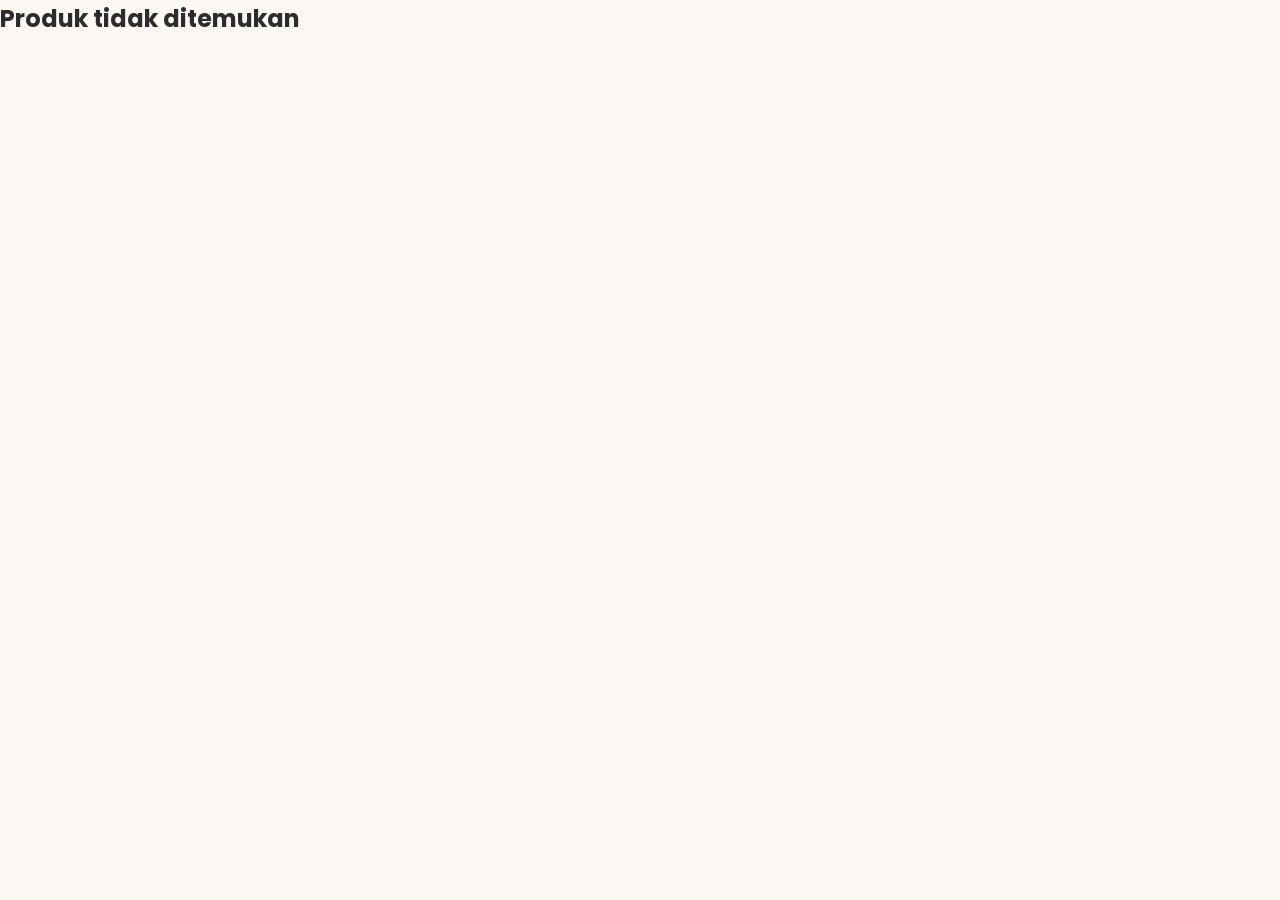
<file: produk-detail.html>
<!doctype html>
<html lang="en">
  <head>
    <meta charset="UTF-8" />
    <meta name="viewport" content="width=device-width, initial-scale=1.0" />
    <link
      rel="stylesheet"
      href="https://cdnjs.cloudflare.com/ajax/libs/font-awesome/6.0.0/css/all.min.css"
    />
    <!-- CSS Utama -->
    <link rel="stylesheet" href="css/style.css" />
    <link rel="stylesheet" href="css/treatment-detail.css" />
    <!-- GOOGLE FONT AESTHETIC -->
    <link
      href="https://fonts.googleapis.com/css2?family=Playfair+Display:wght@500;600;700&family=Poppins:wght@300;400;500;600&display=swap"
      rel="stylesheet"
    />
    <title>Detail - Hydra Facial</title>
  </head>
  <body>
    <div id="navbar-container"></div>

    <section class="section-padding">
      <div class="container">
        <!-- Breadcrumb -->
        <div class="breadcrumb" id="breadcrumb"></div>


        <!-- Content -->
        <div class="detail-grid">
          <div class="detail-text">
            <h1 id="title"></h1>

            <p id="description"></p>

            <div class="detail-info">
              <div>
                <p>Harga</p>
                <h3 id="price"></h3>
              </div>
            </div>

            <a id="cta" class="btn-primary">Jadwalkan Sekarang</a>
          </div>

          <img id="image" />
        </div>
      </div>
    </section>

    <script src="js/produk-detail.js"></script>
    <script src="js/navbar.js"></script>
    <script src="js/footer.js"></script>
  </body>
</html>
</file>
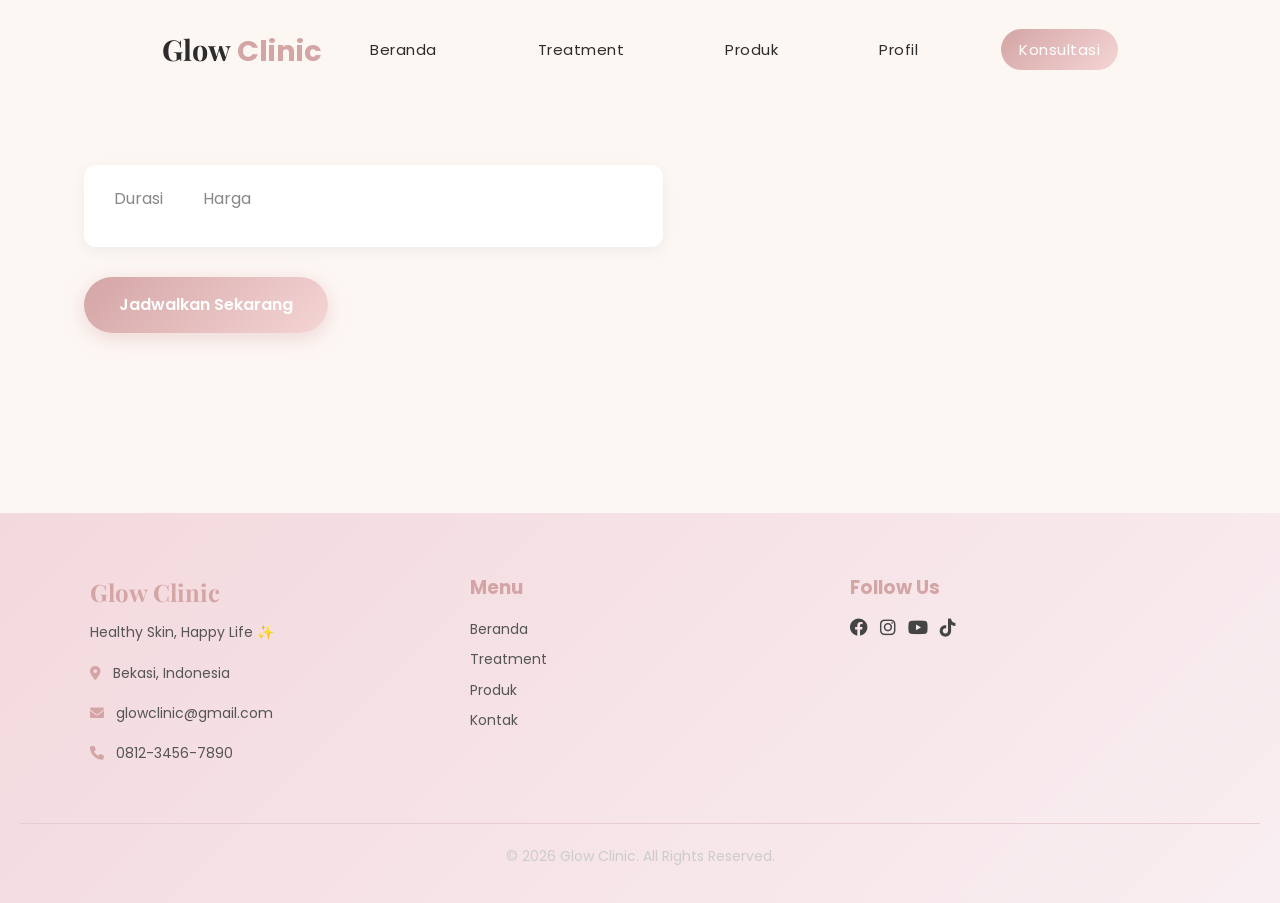
<file: treatment-detail.html>
<!doctype html>
<html lang="en">
  <head>
    <meta charset="UTF-8" />
    <meta name="viewport" content="width=device-width, initial-scale=1.0" />
    <link
      rel="stylesheet"
      href="https://cdnjs.cloudflare.com/ajax/libs/font-awesome/6.0.0/css/all.min.css"
    />
    <!-- CSS Utama -->
    <link rel="stylesheet" href="css/style.css" />
    <link rel="stylesheet" href="css/treatment-detail.css" />
    <!-- GOOGLE FONT AESTHETIC -->
    <link
      href="https://fonts.googleapis.com/css2?family=Playfair+Display:wght@500;600;700&family=Poppins:wght@300;400;500;600&display=swap"
      rel="stylesheet"
    />
    <title>Detail - Hydra Facial</title>
  </head>
  <body class="page-treatment">
    <div id="navbar-container"></div>

    <section class="section-padding">
      <div class="container">
        <!-- Breadcrumb -->
        <p id="breadcrumb"></p>

        <!-- Content -->
        <div class="detail-grid">
          <div class="detail-text">
            <h1 id="title"></h1>

            <p id="description"></p>

            <div class="detail-info">
              <div>
                <p>Durasi</p>
                <h3 id="duration"></h3>
              </div>

              <div>
                <p>Harga</p>
                <h3 id="price"></h3>
              </div>
            </div>

            <a id="cta" class="btn-primary">Jadwalkan Sekarang</a>
          </div>

          <img id="image" />
        </div>
      </div>
    </section>

    <script src="js/treatment-detail.js"></script>
    <script src="js/navbar.js"></script>
    <script src="js/footer.js"></script>
  </body>
</html>
</file>
<file: css/style.css>
/* ============================================
CSS UTAMA - GLOW CLINIC
============================================ */

/* ============================================
1. RESET & FONT
============================================ */

/* BIAR WEBSITE KELIATAN LEBIH SMOOTH SAAT DI SCROLL */
html {
  scroll-behavior: smooth;
}

* {
  margin: 0;
  padding: 0;
  box-sizing: border-box;
  font-family: "Poppins", sans-serif;
}

:root {
  --primary: #d4a5a5;
  --primary-dark: #b88686;
  --dark: #2c2c2c;
  --text: #555;
  --light: #faf9f9;
  --white: #ffffff;

  --shadow: 0 4px 15px rgba(212, 165, 165, 0.15);
  --shadow-hover: 0 8px 25px rgba(212, 165, 165, 0.25);

  --gradient: linear-gradient(135deg, #d4a5a5 0%, #f5d5d5 100%);
  --transition: all 0.3s ease;
}

body {
  line-height: 1.6;
  color: var(--dark);
  background:#fdf7f4; ;
}

.container {
  max-width: 1200px;
  margin: auto;
  padding: 0 20px;
}

/* ============================================
2. NAVBAR
============================================ */

header {
  background: var(--white);
  position: sticky;
  top: 0;
  z-index: 1000;
  box-shadow: 0 2px 20px rgba(0, 0, 0, 0.08);
}

header .container {
  display: flex;
  justify-content: space-between;
  align-items: center;
  height: 70px;
  padding: 0 60px;
}

.logo h2 {
  font-family: "Playfair Display", serif;
  font-size: 1.8rem;
}

.logo span {
  color: var(--primary);
}

.nav-links {
  display: flex;
  list-style: none;
  gap: 35px;
  align-items: center;
}

/* for the nav menu */
.nav-links a {
  font-size: 15px;
  letter-spacing: 0.5px;
  text-decoration: none;
  margin-left: 30px;
  color: var(--dark);
  padding: 10px 18px;
  border-radius: 25px;
  transition: var(--transition);
}

.nav-links a:hover {
  background: var(--light);
  color: var(--primary);
}

.btn-nav {
  background: var(--gradient);
  color: white !important;
  padding: 10px 25px;
  border-radius: 25px;
}

/* ============================================
3. BURGER MENU
============================================ */

.burger {
  display: none;
  flex-direction: column;
  cursor: pointer;
  gap: 5px;
}

.burger div {
  width: 25px;
  height: 3px;
  background: var(--dark);
  border-radius: 3px;
}

/* ============================================
4. HERO SECTION
============================================ */
.hero-full {
  position: relative;
  height: 100vh;

  /* GAMBAR KAMU */
  background: url("https://i.pinimg.com/1200x/0a/00/ae/0a00aeeb7edf7805478770b0df088bd3.jpg")
    center/cover no-repeat;

  display: flex;
  align-items: flex-end;
  padding: 80px;
  color: white;
}

/* OVERLAY COKLAT */
.hero-overlay {
  position: absolute;
  inset: 0;
  background: linear-gradient(
    to top,
    rgba(44, 30, 25, 0.8),
    /* COKLAT GELAP */ rgba(44, 30, 25, 0.3)
  );
}

/* TEXT */
.hero-content-full {
  position: relative;
  z-index: 2;
}

.hero-small {
  font-size: 14px;
  opacity: 0.8;
  margin-bottom: 10px;
}

.hero-link {
  display: inline-block;
  margin-bottom: 20px;
  color: white;
  border-bottom: 1px solid white;
}

.hero-big {
  font-family: "Playfair Display", serif;
  font-size: 80px;
}

/* navbar transparent */
header {
  position: absolute;
  top: 0;
  width: 100%;
  padding: 15px 5%;
  display: flex;
  justify-content: space-between;
  align-items: center;

  background: transparent !important;
  box-shadow: none !important;
}

/* BUTTON */

.btn-primary {
  display: inline-block;
  background: var(--gradient);
  color: white;
  padding: 15px 35px;
  border-radius: 50px;
  text-decoration: none;
  font-weight: 600;
  transition: var(--transition);
  box-shadow: 0 5px 20px rgba(212, 165, 165, 0.4);
}

.btn-primary:hover {
  transform: translateY(-4px);
  box-shadow: 0 10px 30px rgba(212, 165, 165, 0.5);
}

/* ============================================
5. SECTION UMUM
============================================ */

.section-padding {
  padding: 80px 5%;
}
}

.section-title {
  text-align: center;
  margin-bottom: 50px;
  font-size: 2.4rem;
  font-family: "Playfair Display", serif;
}

.section-title::after {
  content: "";
  display: block;
  width: 60px;
  height: 4px;
  background: var(--gradient);
  margin: 10px auto;
  border-radius: 10px;
}

.bg-light {
  background: var(--light);
}

/* ============================================
6. TREATMENT CARD
============================================ */

.grid-treatment {
  display: grid;
  grid-template-columns: repeat(auto-fit, minmax(300px, 1fr));
  gap: 30px;
}

.card {
  background: white;
  border-radius: 15px;
  overflow: hidden;
  box-shadow: var(--shadow);
  transition: var(--transition);
}

.card:hover {
  transform: translateY(-8px);
  box-shadow: var(--shadow-hover);
}

.card img {
  width: 100%;
  height: 220px;
  object-fit: cover;
}

.card-content {
  padding: 25px;
}

.price {
  display: block;
  text-align: center;
  background: var(--light);
  padding: 10px;
  border-radius: 20px;
  color: var(--primary);
  font-weight: bold;
}

/* ============================================
7. PRODUCT CARD
============================================ */

.grid-produk {
  display: grid;
  grid-template-columns: repeat(auto-fit, minmax(250px, 1fr));
  gap: 25px;
}

.product-card {
  background: white;
  padding: 25px;
  border-radius: 15px;
  text-align: center;
  box-shadow: var(--shadow);
  transition: var(--transition);
}

.product-card:hover {
  transform: translateY(-5px);
  box-shadow: var(--shadow-hover);
}

.product-card img {
  width: 150px;
  height: 150px;
  object-fit: cover;
  margin-bottom: 10px;
}

.price-row {
  display: flex;
  justify-content: space-between;
  align-items: center;
  margin-top: 10px;
}

.btn-buy {
  background: var(--gradient);
  border: none;
  color: white;
  padding: 8px 15px;
  border-radius: 20px;
  cursor: pointer;
}

/* ============================================
8. TESTIMONI
============================================ */

.testimonial-container {
  display: grid;
  grid-template-columns: repeat(auto-fit, minmax(250px, 1fr));
  gap: 25px;
  margin-top: 30px;
}

.testimonial-card {
  background: white;
  padding: 25px;
  border-radius: 12px;
  box-shadow: var(--shadow);
  text-align: center;
  transition: var(--transition);
}

.testimonial-card:hover {
  transform: translateY(-5px);
  box-shadow: var(--shadow-hover);
}

.stars {
  color: gold;
  margin-bottom: 10px;
  font-size: 18px;
}

/* ============================================
9. FORM
============================================ */

.form-container {
  max-width: 600px;
  margin: auto;
  background: white;
  padding: 40px;
  border-radius: 15px;
  box-shadow: var(--shadow);
}

.form-group {
  margin-bottom: 20px;
}

.form-group label {
  display: block;
  margin-bottom: 5px;
}

.form-group input,
.form-group textarea {
  width: 100%;
  padding: 10px;
  border: 2px solid #eee;
  border-radius: 8px;
}

/* ============================================
10. DROPDOWN MENU
============================================ */

.dropdown {
  position: relative;
}

.dropdown-menu {
  display: none;
  position: absolute;
  top: 100%;
  left: 0;
  background: white;
  list-style: none;
  min-width: 180px;
  border-radius: 8px;
  box-shadow: 0 5px 15px rgba(0, 0, 0, 0.1);
}

.dropdown-menu li a {
  display: block;
  padding: 10px 20px;
  text-decoration: none;
  color: var(--text);
}

.dropdown:hover .dropdown-menu {
  display: block;
}

anslateY(-10px);
  box-shadow: var(--shadow-hover);


/* ICON  */
.why-card i {
  font-size: 40px;
  color: var(--primary);
  margin-bottom: 15px;
}

/* TITLE */
.why-card h3 {
  font-size: 1.2rem;
  margin-bottom: 10px;
}

/* TEXT  */
.why-card p {
  color: var(--text);
  font-size: 0, 95rem;
}

/* TOP LINE EFFECT */
.why-card::before {
  content: "";
  position: absolute;
  top: 0;
  left: 0;
  width: 100%;
  height: 4px;
  background: var(--gradient);
}
/* ============================================
11. FOOTER
============================================ */

footer {
  background: var(--dark);
  color: white;
  text-align: center;
  padding: 20px;
}

/* ============================================
12. RESPONSIVE
============================================ */

@media (max-width: 768px) {
  .nav-links {
    position: absolute;
    right: 0;
    top: 70px;
    background: white;
    flex-direction: column;
    width: 100%;
    transform: translateX(100%);
    transition: 0.3s;
  }

  .nav-links.active {
    transform: translateX(0);
  }

  .burger {
    display: flex;
  }

  .hero-content h1 {
    font-size: 2rem;
  }
}

/* WHY US CARD  */

.why-grid {
  display: grid;
  grid-template-columns: repeat(auto-fit, minmax(250px, 1fr));
  gap: 30px;
}

.why-card {
  background: var(--white);
  padding: 30px;
  border-radius: 20px;
  text-align: center;
  box-shadow: var(--shadow);
  transition: var(--transition);
  position: relative;
  overflow: hidden;
}

/* REMOVE UNDERLINE FROM LINKS IN TREATMENT POST */
.card {
  text-decoration: none;
  color: inherit;
  display: block;
}

/* ============================================
8. TESTIMONI
============================================ */

.testimonial-container {
  display: grid;
  grid-template-columns: repeat(auto-fit, minmax(250px, 1fr));
  gap: 25px;
  margin-top: 30px;
}

.testimonial-card {
  background: white;
  padding: 25px;
  border-radius: 12px;
  box-shadow: var(--shadow);
  text-align: center;
  transition: var(--transition);
}

.testimonial-card:hover {
  transform: translateY(-5px);
  box-shadow: var(--shadow-hover);
}

.stars {
  color: gold;
  margin-bottom: 10px;
  font-size: 18px;
}

/* SLIDER TESTIMONI */
.testimonial-slider {
  display: flex;
  gap: 20px;
  overflow: hidden;
  scroll-behavior: smooth;
}

/* CARD */
.testimonial-card {
  min-width: calc(100% / 3 - 20px);
  background: var(--white);
  padding: 25px;
  border-radius: 15px;
  text-align: center;
  box-shadow: 0 5px 20px rgba(0, 0, 0, 0.05);
  transition: 0.3s;
}

.testimonial-card:hover {
  transform: translateY(-5px);
}

/* STAR */
.stars {
  color: gold;
  margin-bottom: 10px;
}

/* BUTTON reuse */
.slider-controls {
  margin-top: 30px;
  display: flex;
  justify-content: center;
  gap: 15px;
}

/* DOCTOR ON INDEX.HTML OR HOME */
/* SLIDER */
.doctor-slider {
  display: flex;
  gap: 20px;
  overflow: hidden;
  scroll-behavior: smooth;
}

/* CARD */
.doctor-card {
  min-width: calc(100% / 3 - 20px);
  background: var(--white);
  border-radius: 15px;
  padding: 20px;
  text-align: center;
  box-shadow: 0 5px 20px rgba(0, 0, 0, 0.05);
  transition: 0.3s;
}

.doctor-card img {
  width: 100%;
  height: 220px;
  object-fit: cover;
  object-position: top;
  border-radius: 10px;
}

.doctor-card:hover {
  transform: translateY(-5px);
}

/* BUTTON DI BAWAH */
.slider-controls {
  margin-top: 30px;
  display: flex;
  justify-content: center;
  gap: 15px;
}

.slider-controls button {
  width: 45px;
  height: 45px;
  border-radius: 50%;
  border: 1px solid #ddd;
  background: var(--white);
  cursor: pointer;
  transition: 0.3s;
}

.slider-controls button:hover {
  background: var(--primary);
  color: white;
  border-color: var(--primary);
}

/* ABOUT */
.about-clinic {
  text-align: center;
  max-width: 700px;
  margin: auto;
  margin-bottom: 40px;
  color: #555;
}

/* GRID PROFIL */
.profile-grid {
  display: flex;
  gap: 25px;
  justify-content: center;
  flex-wrap: wrap;
}

/* CARD */
.profile-card {
  background: #fff;
  padding: 25px;
  width: 280px;
  border-radius: 10px;
  box-shadow: 0 5px 15px rgba(0, 0, 0, 0.08);
}

.profile-card h3 {
  color: #d4a5a5;
  margin-bottom: 10px;
}

.profile-card ul {
  padding-left: 18px;
}

/* CONTACT INFO */
.contact-info {
  display: flex;
  justify-content: center;
  gap: 30px;
  flex-wrap: wrap;
}

.contact-item {
  background: #fff;
  padding: 25px;
  width: 250px;
  text-align: center;
  border-radius: 10px;
  box-shadow: 0 5px 15px rgba(0, 0, 0, 0.08);
}

.contact-item i {
  font-size: 30px;
  color: #d4a5a5;
  margin-bottom: 10px;
}

/* MAP */
.map-container iframe {
  border-radius: 10px;
}

/* SOCIAL MEDIA */
.social-media {
  text-align: center;
}

.social-btn {
  display: inline-block;
  margin: 10px;
  padding: 10px 20px;
  background: #d4a5a5;
  color: white;
  border-radius: 5px;
  text-decoration: none;
}
.social-btn.wa {
  background: #b88686;
}

.social-btn:hover {
  background: #b88686;
}

/* TOMBOL WHATSAPP MELAYANG */
.wa-float {
  position: fixed;
  bottom: 20px;
  right: 20px;
  background: #25d366;
  color: white;

  width: 60px;
  height: 60px;

  display: flex;
  justify-content: center;
  align-items: center;

  font-size: 28px;

  border-radius: 50%; /* INI KUNCINYA */
  box-shadow: 0 4px 10px rgba(0, 0, 0, 0.2);
}

.wa-float:hover {
  transform: scale(1.1);
  background: #1ebe5d;
}

/* GALERI */
.gallery-grid {
  display: grid;
  grid-template-columns: repeat(auto-fit, minmax(250px, 1fr));
  gap: 15px;
}

.gallery-grid img {
  width: 100%;
  height: 220px;
  object-fit: cover;
  border-radius: 12px;
  cursor: pointer;
  transition: 0.4s;
}

/* HOVER EFFECT */
.gallery-grid img:hover {
  transform: scale(1.05);
  filter: brightness(0.7);
}

/* MODAL */
.modal {
  display: none;
  position: fixed;
  z-index: 999;
  padding-top: 50px;
  left: 0;
  top: 0;
  width: 100%;
  height: 100%;
  background-color: rgba(0, 0, 0, 0.9);
}

.modal-content {
  display: block;
  margin: auto;
  max-width: 80%;
  border-radius: 10px;
}

.close {
  position: absolute;
  top: 20px;
  right: 40px;
  color: white;
  font-size: 40px;
  cursor: pointer;
}

/* SLIDER */
.gallery-slider {
  display: flex;
  overflow-x: auto;
  gap: 15px;
  scroll-behavior: smooth;
  padding-bottom: 10px;
}

/* HILANGIN SCROLLBAR (BIAR CLEAN) */
.gallery-slider::-webkit-scrollbar {
  display: none;
}

/* ITEM GAMBAR */
.gallery-slider img {
  min-width: 250px;
  height: 200px;
  object-fit: cover;
  border-radius: 12px;
  flex-shrink: 0;
  cursor: pointer;
  transition: 0.3s;
}

/* HOVER */
.gallery-slider img:hover {
  transform: scale(1.05);
}

/* BREADCRUMB BUAT PRODUK  */

.breadcrumb {
  font-size: 14px;
  margin-bottom: 15px;
  color: #999;
}

.breadcrumb a {
  color: #d4a5a5;
  text-decoration: none;
}

.breadcrumb a:hover {
  text-decoration: underline;
}

.breadcrumb span {
  color: #333;
  font-weight: 500;
}

/* NGILANGIN UNDELINE PADA PRODUK */
/* HILANGIN UNDERLINE LINK */
a {
  text-decoration: none;
  color: inherit;
}

/* KHUSUS CARD PRODUK */
.product-card {
  display: block;
  text-decoration: none;
  color: #333;
}

.footer {
  background: linear-gradient(to right, #2c2c2c, #1f1f1f);
  color: #fff;
  padding: 40px 20px 20px;
}

.footer-container {
  display: flex;
  justify-content: space-between;
  flex-wrap: wrap;
  gap: 30px;
}

.footer h2 {
  color: #d4a5a5;
}

.footer h3 {
  margin-bottom: 10px;
}

.footer p {
  font-size: 14px;
  margin: 5px 0;
  color: #ccc;
}

.social-icons i {
  font-size: 20px;
  margin-right: 10px;
  cursor: pointer;
  transition: 0.3s;
}

.social-icons i:hover {
  color: #d4a5a5;
}

.footer-bottom {
  text-align: center;
  border-top: 1px solid #444;
  margin-top: 20px;
  padding-top: 10px;
  font-size: 13px;
  color: #aaa;
}

.footer {
  background: #1f1f1f;
  color: #fff;
  padding: 50px 20px 20px;
}

.footer-container {
  max-width: 1200px;
  margin: auto;
  display: flex;
  justify-content: space-between;
  flex-wrap: wrap;
  gap: 40px;
}

.footer-col {
  flex: 1;
  min-width: 250px;
}

.footer .logo {
  color: #d4a5a5;
  margin-bottom: 10px;
}

.footer h3 {
  margin-bottom: 15px;
}

.footer p {
  font-size: 14px;
  color: #ccc;
  margin: 6px 0;
}

/* ICON SOSIAL */
.social-icons i {
  font-size: 20px;
  margin-right: 12px;
  cursor: pointer;
  transition: 0.3s;
}

.social-icons i:hover {
  color: #d4a5a5;
}

/* LINK */
.footer a {
  color: #ccc;
  text-decoration: none;
}

.footer a:hover {
  color: #d4a5a5;
}

/* BAGIAN BAWAH */
.footer-bottom {
  border-top: 1px solid #444;
  margin-top: 30px;
  padding-top: 15px;
  text-align: center;
  font-size: 13px;
  color: #aaa;
}

/* =========================
FOOTER AESTHETIC
========================= */

.footer {
  background: linear-gradient(135deg, #f8e1e7, #fdf6f8);
  padding: 60px 20px 20px;
  color: #444;
  margin-top: 80px;
}

.footer-container {
  display: grid;
  grid-template-columns: repeat(auto-fit, minmax(220px, 1fr));
  gap: 40px;
  max-width: 1100px;
  margin: auto;
}

.footer-col h2.logo {
  font-family: "Playfair Display", serif;
  color: #b86b77;
}

.footer-col h3 {
  margin-bottom: 15px;
  color: #b86b77;
}

.footer-col p,
.footer-col a {
  font-size: 14px;
  color: #555;
  text-decoration: none;
  margin-bottom: 8px;
  display: block;
}

.footer-col a:hover {
  color: #d48a95;
  transform: translateX(5px);
  transition: 0.3s;
}

.footer-info i {
  margin-right: 8px;
  color: #d48a95;
}

.social-icons i {
  font-size: 18px;
  margin-right: 12px;
  cursor: pointer;
  transition: 0.3s;
}

.social-icons i:hover {
  color: #ff8fa3;
  transform: scale(1.2);
}

.footer-bottom {
  text-align: center;
  margin-top: 40px;
  padding-top: 15px;
  border-top: 1px solid #e7cdd2;
  font-size: 13px;
  color: #777;
}

/* testimoni foto */
.testi-img {
  width: 70px;
  height: 70px;
  border-radius: 50%;
  object-fit: cover;
  margin-bottom: 10px;
  border: 3px solid var(--primary);
}

.testimonial-card {
  min-width: calc(100% / 3 - 20px);
}

/* =========================
FOOTER FINAL (CLEAN & ELEGANT)
========================= */

.footer {
  background: linear-gradient(135deg, #f3d9de, #f9eef1);
  padding: 60px 20px 20px;
  color: #444;
  margin-top: 80px;
}

.footer-container {
  display: grid;
  grid-template-columns: repeat(auto-fit, minmax(220px, 1fr));
  gap: 40px;
  max-width: 1100px;
  margin: auto;
}

.footer-col h2.logo {
  font-family: "Playfair Display", serif;
  color: var(--primary);
}

.footer-col h3 {
  margin-bottom: 15px;
  color: var(--primary);
}

.footer-col p,
.footer-col a {
  font-size: 14px;
  color: #555;
  text-decoration: none;
  margin-bottom: 8px;
  display: block;
}

.footer-col a:hover {
  color: var(--primary);
  transform: translateX(5px);
  transition: 0.3s;
}

.footer-info i {
  margin-right: 8px;
  color: var(--primary);
}

.social-icons i {
  font-size: 18px;
  margin-right: 12px;
  cursor: pointer;
  transition: 0.3s;
}

.social-icons i:hover {
  color: var(--primary);
  transform: scale(1.2);
}

.footer-bottom {
  text-align: center;
  margin-top: 40px;
  padding-top: 15px;
  border-top: 1px solid #e7cdd2;
  font-size: 13px;
  color: #777;
}

/* ===============================
VISI MISI UPGRADE
=============================== */

.profile-grid {
  display: grid;
  grid-template-columns: repeat(auto-fit, minmax(280px, 1fr));
  gap: 25px;
  margin-top: 40px;
}

.profile-card {
  background: #fff;
  padding: 30px;
  border-radius: 20px;
  border: 1px solid #eee;
  transition: 0.3s;
  position: relative;
}

.profile-card:hover {
  transform: translateY(-8px);
  box-shadow: 0 15px 40px rgba(0, 0, 0, 0.05);
}

/* TITLE */
.profile-card h3 {
  color: var(--primary);
  margin-bottom: 15px;
  font-size: 18px;
}

/* TEXT */
.profile-card p,
.profile-card li {
  font-size: 14px;
  color: #666;
  line-height: 1.6;
}

/* LIST MISI */
.profile-card ul {
  padding-left: 18px;
}

/* GARIS ATAS */
.profile-card::before {
  content: "";
  position: absolute;
  top: 0;
  left: 0;
  width: 100%;
  height: 4px;
  background: var(--gradient);
  border-radius: 20px 20px 0 0;
}

.contact-flex {
  display: flex;
  gap: 40px;
  flex-wrap: wrap;
}

.map-box,
.social-box {
  flex: 1;
  min-width: 300px;
}

.testi-img {
  width: 60px;
  height: 60px;
  border-radius: 50%;
  object-fit: cover;
  margin-bottom: 10px;
  border: 2px solid #d4a5a5;
}
/* buat kolom search treatment dan produk */
.card,
.product-card {
  transition: 0.3s;
}

/* revisi profil */
/* PROFILE FLEX */
.profile-flex {
  display: flex;
  gap: 40px;
  align-items: center;
  flex-wrap: wrap;
}

/* GAMBAR */
.profile-image {
  flex: 1;
  min-width: 300px;
}

.profile-image img {
  width: 100%;
  border-radius: 20px;
}

/* KONTEN */
.profile-content {
  flex: 1;
  min-width: 300px;
}

/* TAB BUTTON */
.profile-tabs {
  margin-bottom: 20px;
}

.tab-btn {
  padding: 10px 20px;
  border-radius: 20px;
  border: none;
  background: #eee;
  margin-right: 10px;
  cursor: pointer;
}

.tab-btn.active {
  background: var(--primary);
  color: white;
}

/* TAB CONTENT */
.tab-content {
  display: none;
}

.tab-content.active {
  display: block;
}

/* TEXT */
.tab-content p {
  margin-bottom: 15px;
  color: #555;
  line-height: 1.7;
}

/* STATS */
.profile-stats {
  display: flex;
  gap: 30px;
  margin-top: 20px;
}

.profile-stats div h3 {
  color: var(--primary);
}

/* RESPONSIVE */
@media (max-width: 768px) {
  .profile-flex {
    flex-direction: column;
  }
}

/* =========================
GALERI SLIDER AESTHETIC
========================= */

.gallery-slider {
  display: flex;
  gap: 20px;
  overflow: hidden;
  scroll-behavior: smooth;
  padding: 10px 0;
}

/* GAMBAR */
.gallery-slider img {
  min-width: calc(100% / 3 - 20px);
  height: 230px;
  object-fit: cover;
  border-radius: 20px;
  cursor: pointer;
  transition: 0.4s;
}

/* HOVER EFFECT */
.gallery-slider img:hover {
  transform: scale(1.05);
  filter: brightness(0.8);
}

/* SHADOW BIAR PREMIUM */
.gallery-slider img {
  box-shadow: 0 10px 25px rgba(0, 0, 0, 0.08);
}

/* RESPONSIVE */
@media (max-width: 768px) {
  .gallery-slider img {
    min-width: 80%;
  }
}

/* ===============================
LOKASI + KONTAK CLEAN AESTHETIC
=============================== */

.contact-flex {
  display: flex;
  gap: 40px;
  flex-wrap: wrap;
  align-items: flex-start;
}

/* MAP */
.map-box {
  flex: 1;
  min-width: 300px;
}

.map-container iframe {
  border-radius: 15px;
  box-shadow: 0 10px 25px rgba(0, 0, 0, 0.08);
}

/* KANAN */
.social-box {
  flex: 1;
  min-width: 300px;
  display: flex;
  align-items: center;
}

/* CARD */
.contact-card {
  background: #fff;
  width: 100%;
  padding: 30px;
  border-radius: 20px;
  box-shadow: 0 10px 30px rgba(0, 0, 0, 0.05);
  text-align: center;
}

/* ICON SOSIAL */
.social-icons-clean {
  display: flex;
  justify-content: center;
  gap: 15px;
  margin-bottom: 20px;
}

.social-icons-clean a {
  width: 50px;
  height: 50px;
  border-radius: 50%;
  background: var(--gradient);
  display: flex;
  align-items: center;
  justify-content: center;
  color: white;
  font-size: 18px;
  transition: 0.3s;
}

.social-icons-clean a:hover {
  transform: scale(1.1);
}

/* GARIS */
.contact-card hr {
  border: none;
  height: 1px;
  background: #eee;
  margin: 20px 0;
}

/* TEXT */
.contact-list p {
  font-size: 14px;
  color: #555;
  margin: 10px 0;
}

.contact-list i {
  margin-right: 8px;
  color: var(--primary);
}

.social-icons-clean a:nth-child(1) {
  background: #e1306c;
} /* IG */
.social-icons-clean a:nth-child(2) {
  background: #25d366;
} /* WA */
.social-icons-clean a:nth-child(3) {
  background: #000;
} /* TikTok */

p {
  padding-bottom: 10px;
}

/* GAMBAR KIRI PROFIL  */
.profile-image img {
  width: 500px;
  height: 600px;
}

/* ================= HERO TREATMENT ================= */
.hero-treatment {
  padding-top: 120px;
  padding-bottom: 60px;
  text-align: center;
  background: #fdf7f4;
}

.hero-treatment h1 {
  font-size: 42px;
  font-family: "Playfair Display", serif;
  margin-bottom: 10px;
}

.hero-treatment p {
  color: #777;
}

/* ================= SECTION TREATMENT ================= */
#treatment {
  background: #fff;
  padding-top: 40px;
}

/* JUDUL */
.section-title {
  text-align: center;
  font-size: 34px;
  margin-bottom: 10px;
}

.section-title::after {
  content: "";
  display: block;
  width: 60px;
  height: 3px;
  background: #d8a7a0;
  margin: 10px auto 0;
  border-radius: 10px;
}

/* SEARCH */
.search-box {
  display: flex;
  justify-content: flex-end; /* ke kanan */
  margin-bottom: 30px;
}

#searchTreatment {
  width: 280px; /* kecil */
  padding: 10px 18px;
  border-radius: 25px;
  border: 1px solid #eee;
  box-shadow: 0 4px 10px rgba(0,0,0,0.05);
  font-size: 14px;
  transition: 0.3s;
}

/* efek focus biar aesthetic */
#searchTreatment:focus {
  outline: none;
  border-color: #d4a5a5;
  box-shadow: 0 0 10px rgba(212,165,165,0.3);
}

/* GRID */
.grid-treatment {
  display: grid;
  grid-template-columns: repeat(auto-fit, minmax(250px, 1fr));
  gap: 25px;
  margin-top: 40px;
}

/* CARD */
.card {
  border-radius: 20px;
  overflow: hidden;
  background: #fff;
  box-shadow: 0 8px 25px rgba(0, 0, 0, 0.05);
  transition: 0.3s;
}

.card:hover {
  transform: translateY(-8px);
}

/* IMAGE */
.card img {
  width: 100%;
  height: 200px;
  object-fit: cover;
}

/* CONTENT */
.card-content {
  padding: 15px;
}

.card-content h3 {
  font-size: 18px;
  margin-bottom: 5px;
}

.card-content p {
  font-size: 14px;
  color: #777;
}

.price {
  display: inline-block;
  margin-top: 10px;
  color: #d8a7a0;
  font-weight: bold;
}

/* Navbar treatment */
body.treatment-page header {
  background: transparent !important;
  box-shadow: none !important;
}

body {
  background: #fdf7f4;
}

.section-padding {
  padding: 80px 5%;
}

/* HERO PAGE CONSISTENT MODIFIED */
.hero-page {
  padding: 140px 20px 60px;
  text-align: center;
  background: linear-gradient(to bottom, #f7f3f0, #ffffff);
}

.hero-page h1 {
  font-size: 42px;
  font-family: "Playfair Display", serif;
  margin-bottom: 10px;
}

.hero-page p {
  color: #777;
  font-size: 16px;
}

/* EDIT HALAMANA KONSULTASI*/
/* GRID DOKTER */
.doctor-grid {
  display: grid;
  grid-template-columns: repeat(auto-fit, minmax(250px, 1fr));
  gap: 25px;
  margin-top: 40px;
}

/* CARD */
.doctor-card {
  background: #fff;
  border-radius: 15px;
  padding: 20px;
  text-align: center;
  box-shadow: 0 5px 20px rgba(0,0,0,0.05);
  transition: 0.3s;
}

.doctor-card img {
  width: 100%;
  height: 220px;
  object-fit: cover;
  border-radius: 10px;
}

.doctor-card:hover {
  transform: translateY(-5px);
}

/* FORM */
.form-container select {
  width: 100%;
  padding: 10px;
  border-radius: 8px;
  border: 2px solid #eee;
}

/* SEARCH WITH ICON */
.search-box {
  position: relative;
  width: 300px;
  margin-left: auto; /* bikin ke kanan */
  margin-bottom: 30px;
}

.search-box input {
  width: 100%;
  padding: 12px 20px 12px 45px; /* kiri dikasih ruang buat icon */
  border-radius: 30px;
  border: 1px solid #ddd;
  outline: none;
  font-size: 14px;
  background: #fff;
}

/* ICON */
.search-box i {
  position: absolute;
  left: 15px;
  top: 50%;
  transform: translateY(-50%);
  color: #999;
  font-size: 14px;
}

.social-icons {
  display: flex;
  flex-direction: row;
}

body {
  display: flex;
  flex-direction: column;
  min-height: 100vh;
}

footer {
  margin-top: auto;
}

.footer-col {
  text-align: left; /* default kiri */
}

.footer-col:last-child {
  text-align: left; /* khusus follow us jadi tengah */
}


/* HERO KONSULTASI (SAMA STYLE PROFIL & TREATMENT) */
.hero-page {
  padding: 140px 20px 60px;
  text-align: center;
  background: #fdf7f4;
}

.hero-page h1 {
  font-size: 42px;
  font-family: "Playfair Display", serif; /* INI KUNCINYA */
  margin-bottom: 10px;
  color: #2c2c2c;
}

.hero-page h1 i {
  color: #d4a5a5;
  margin-right: 10px;
}

.hero-page p {
  font-family: "Poppins", sans-serif;
  color: #777;
  font-size: 16px;
}
</file>
<file: css/treatment-detail.css>
/* FOR THE SINGLE PAGE */
.detail-grid {
  display: grid;
  grid-template-columns: 1fr 1fr;
  gap: 40px;
  align-items: center;
}

.detail-grid img {
  width: 100%;
  border-radius: 15px;
}

.detail-info {
  display: flex;
  gap: 40px;
  margin: 20px 0;
}

.detail-info h3 {
  color: var(--primary);
}

/* DETAIL INFO LEBIH RAPIH */
.detail-text h1 {
  margin-bottom: 15px;
  font-size: 2.5rem;
  line-height: 1.3;
}

.detail-text p {
  margin-bottom: 25px;
  line-height: 1.7;
  color: #666;
}

.detail-text > * {
  margin-bottom: 20px;
}

/* LAYOUT GRID */
.detail-grid {
  display: grid;
  grid-template-columns: 1.2fr 1fr;
  gap: 50px;
  align-items: center;
}

/* FOR THE BREADCRUMB */
#breadcrumb {
  margin-bottom: 20px;
  color: var(--text);
  font-size: 0.9rem;
}

/* BOX INFO DURASI DAN HARGA */
.detail-info {
  display: flex;
  gap: 40px;
  background: #fff;
  padding: 20px 30px;
  border-radius: 12px;
  box-shadow: 0 4px 15px rgba(0, 0, 0, 0.05);
}

.detail-info p {
  margin-bottom: 5px;
  color: #888;
}

.detail-info h3 {
  color: #d4a5a5;
  font-size: 1.2rem;
}

/* JARAK KE BUTTON */
#cta {
  display: inline-block;
  margin-top: 10px;
}

/* BREADCRUMB */
#breadcrumb {
  margin-bottom: 25px;
  color: #999;
  font-size: 14px;
}

#breadcrumb a {
  text-decoration: none;
  color: var(--primary);
  font-weight: 500;
  text-decoration: none;
}

#breadcrumb a:hover {
  text-decoration: underline;
}

#breadcrumb span {
  color: var(--dark);
  font-weight: 600;
}

.gallery-slider {
    scroll-snap-type: x mandatory;
}

.gallery-slider img {
    scroll-snap-align: start;
}
</file>
